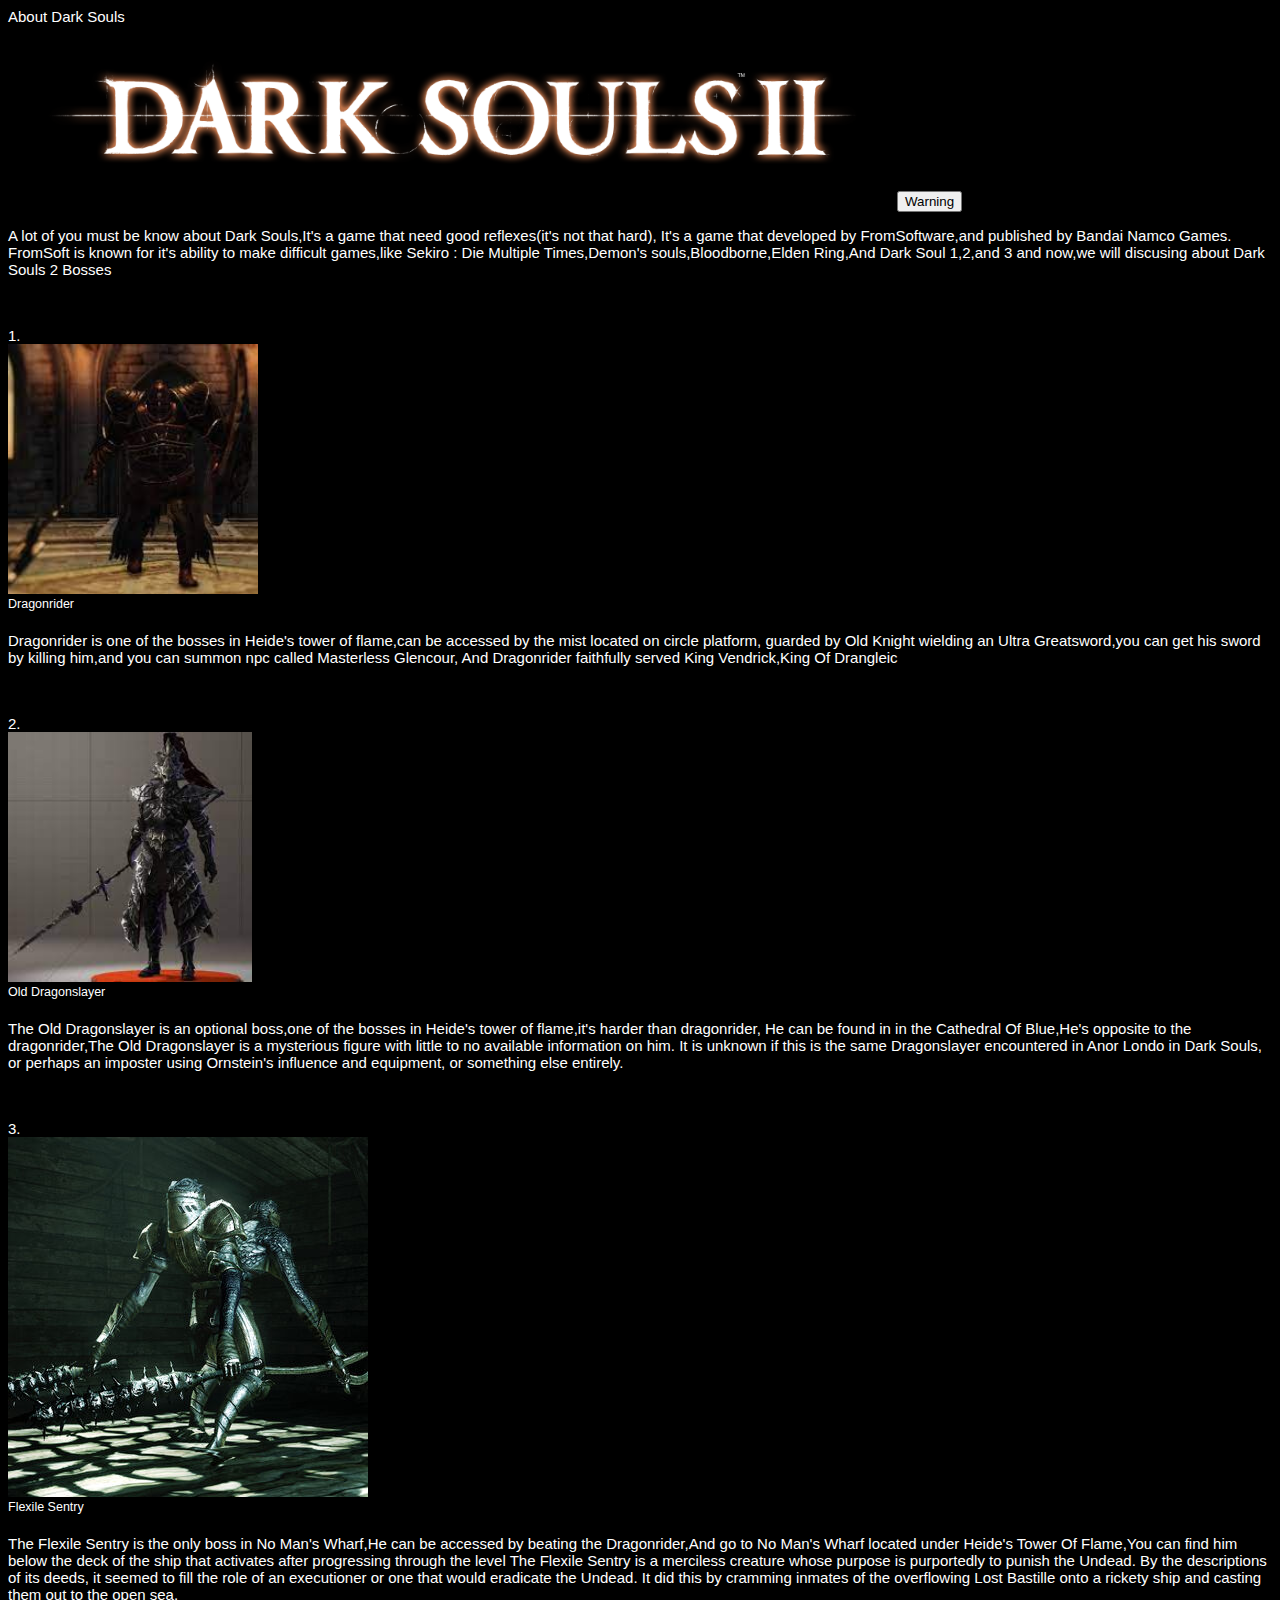
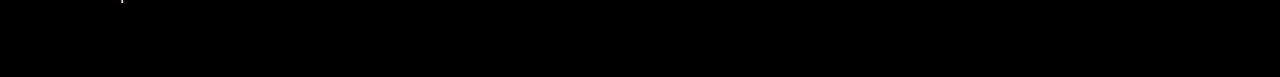
<file: awikwok.html>
<!DOCTYPE html>
<html>
    
    <style>
        body{
            color: white;
            font-family: Arial, Helvetica, sans-serif;
            font-size:15px;
        }
</style>
    <style>
        h1{
            border-style: outset;
            border-color: white;
        }
    </style>
    <style>
        html{
            background-color: black;
        }
    </style>
    
    <head>
        About Dark Souls
        <title>Ds2Bosses</title>
       
    </head>
<br>
<img src="pngegg.png" width="70%">
<button onclick="alert('DONT CLICK DRAGONRIDER')">Warning</button>
<br>
<body >
<p class="top">A lot of you must be know about Dark Souls,It's a game that need good reflexes(it's not that hard),
    It's a game that developed by FromSoftware,and published by Bandai Namco Games.
    FromSoft is known for it's ability to make difficult games,like Sekiro : Die Multiple Times,Demon's souls,Bloodborne,Elden Ring,And Dark Soul 1,2,and 3
    and now,we will discusing about Dark Souls 2 Bosses
</p>
<br>
<br>
1.
<br>
<a href="https://youtu.be/iik25wqIuFo" target=blank><img src="download.jpg" height=250></a>
<br>
<sup>Dragonrider</sup>
<p>Dragonrider is one of the bosses in Heide's tower of flame,can be accessed by the mist located on circle platform,
    guarded by Old Knight wielding an Ultra Greatsword,you can get his sword by killing him,and you can summon npc called Masterless Glencour,
    And Dragonrider faithfully served King Vendrick,King Of Drangleic
</p>
<br>
<br>
2.
<br>
<img src="aaaa.jpg" height=250 widht=50% alt="Dragonslayer">
<br>
<sup>Old Dragonslayer</sup>

<p id="olddragondslayer">The Old Dragonslayer is an optional boss,one of the bosses in Heide's tower of flame,it's harder than dragonrider,
    He can be found in in the Cathedral Of Blue,He's opposite to the dragonrider,The Old Dragonslayer is a mysterious figure with little to no available information on him. It is unknown if this is the same Dragonslayer encountered in Anor Londo in Dark Souls, or perhaps an imposter using Ornstein's influence and equipment, or something else entirely.
</p>
<br>
<br>
3.
<br>
<img src="SotFS_Sentry.jpg" alt=FlexileSentry>
<br>
<sup>Flexile Sentry</sup>

<p id="flexilesentry">The Flexile Sentry is the only boss in No Man's Wharf,He can be accessed by beating the Dragonrider,And go to No Man's Wharf located under Heide's Tower Of Flame,You can find him below the deck of the ship that activates after progressing through the level
    The Flexile Sentry is a merciless creature whose purpose is purportedly to punish the Undead. By the descriptions of its deeds, it seemed to fill the role of an executioner or one that would eradicate the Undead. It did this by cramming inmates of the overflowing Lost Bastille onto a rickety ship and casting them out to the open sea.
</p>
<br>
<br>

<br>







</body>
























</html>
</file>
